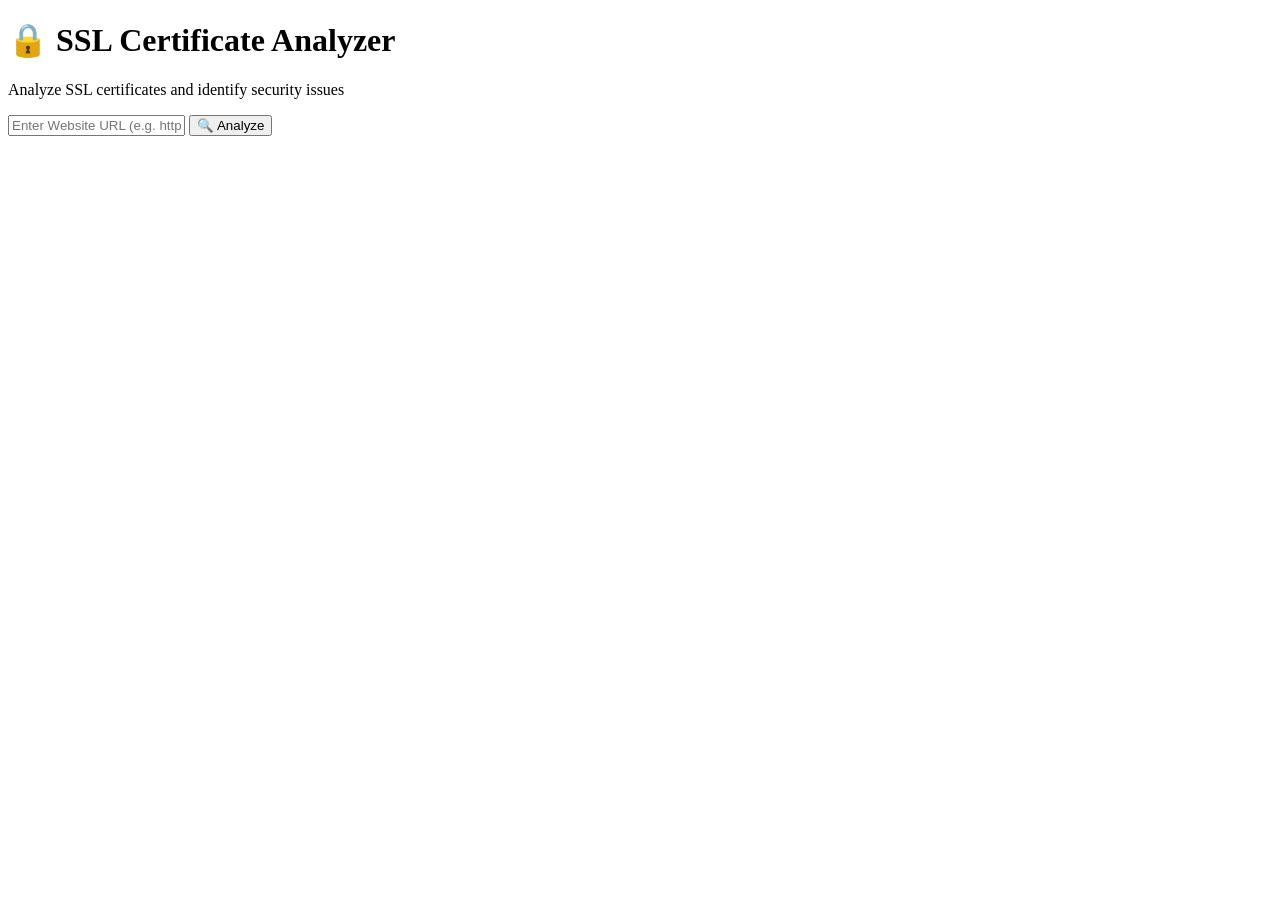
<file: src/main/resources/templates/index.html>
<!DOCTYPE html>
<html lang="en" xmlns:th="http://www.thymeleaf.org">
<head>
    <meta charset="UTF-8">
    <title>SSL Certificate Analyzer</title>
    <link rel="stylesheet" th:href="@{/style.css}">
</head>
<body>
<div class="container">
    <h1>🔒 SSL Certificate Analyzer</h1>
    <p class="subtitle">Analyze SSL certificates and identify security issues</p>

    <form th:action="@{/analyze}" method="post">
        <input type="text" name="hostname" placeholder="Enter Website URL (e.g. https://www.youtube.com)" required>
        <button type="submit">🔍 Analyze</button>
    </form>
</div>
</body>
</html>
</file>
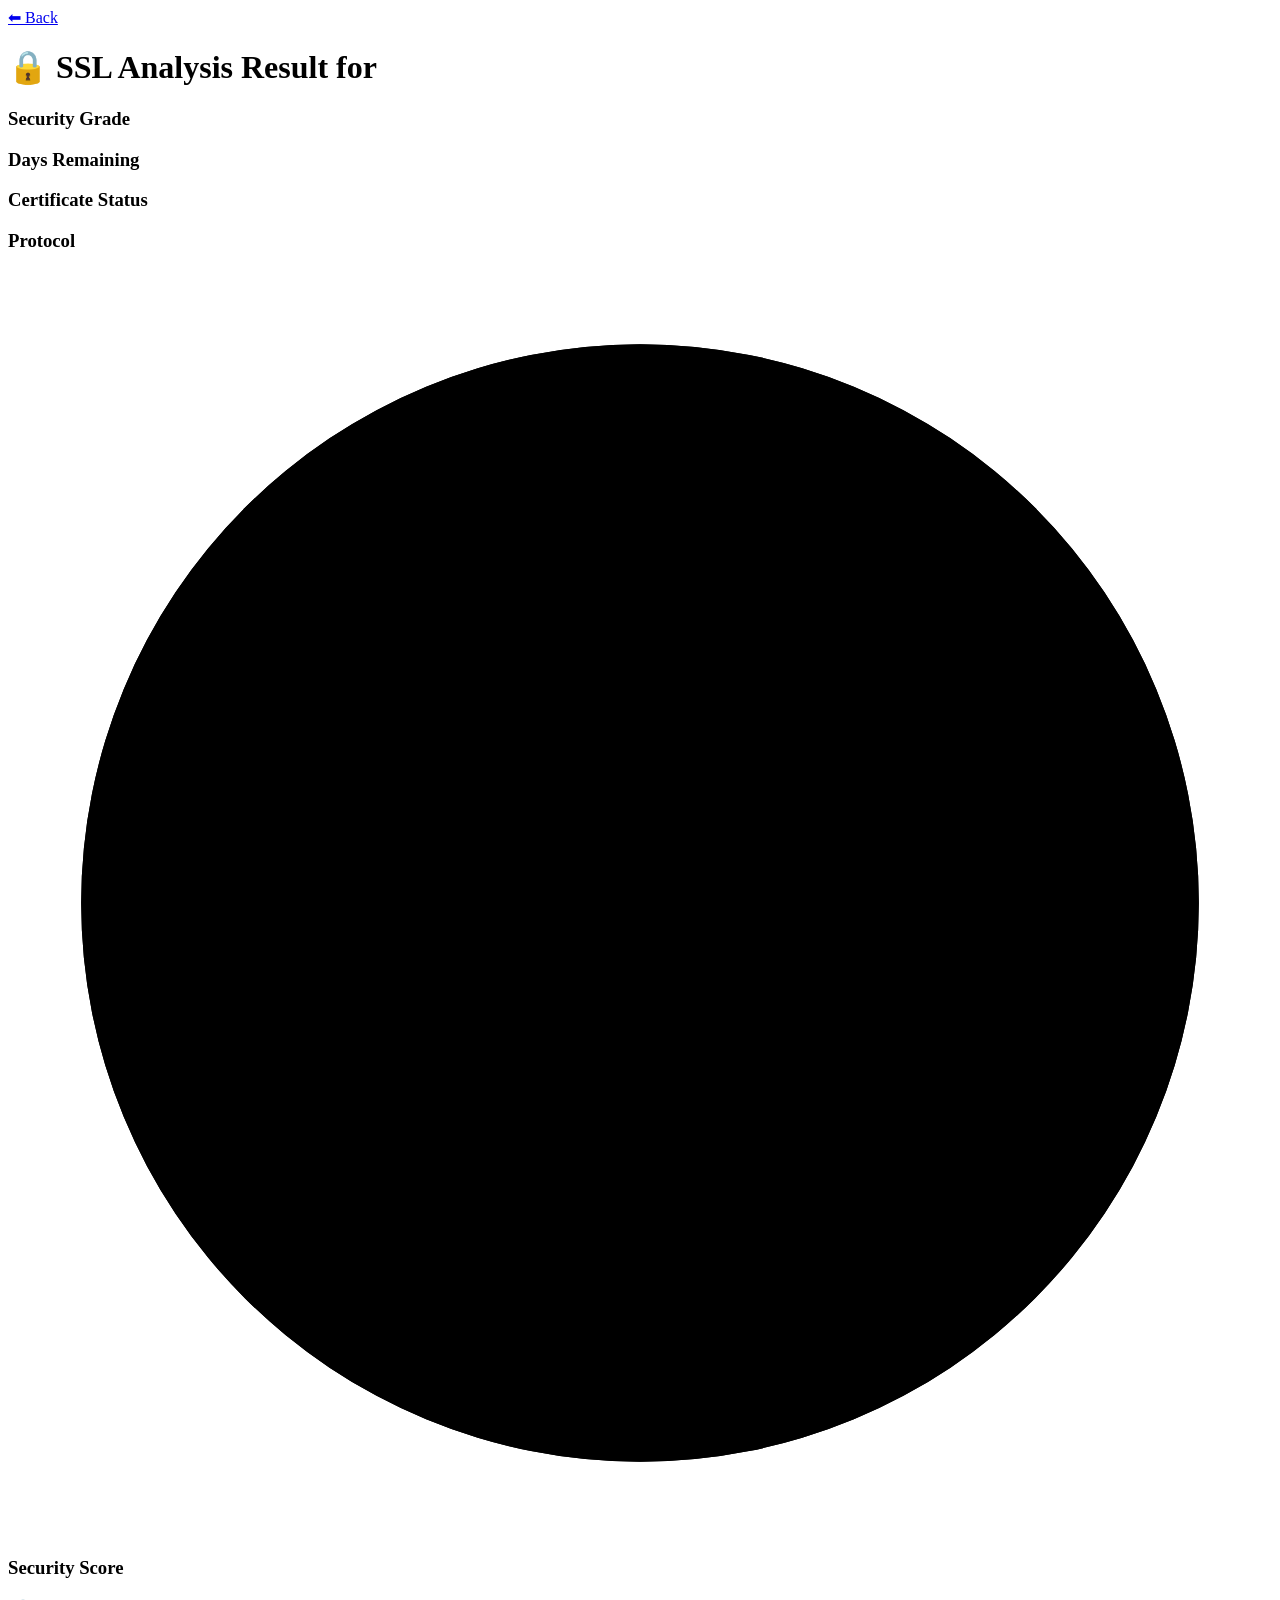
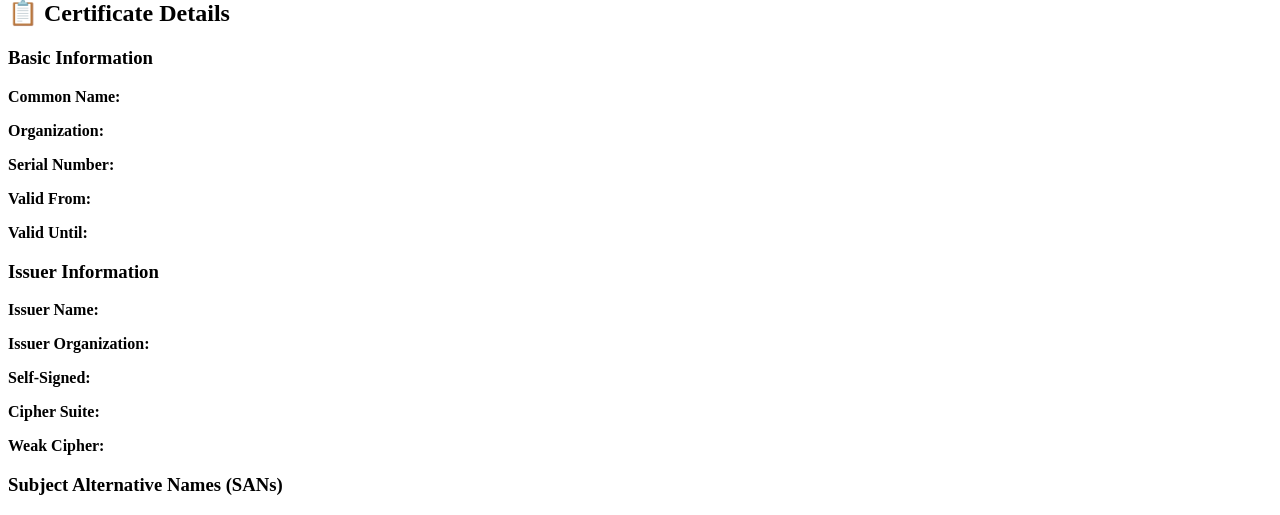
<file: src/main/resources/templates/result.html>
<!DOCTYPE html>
<html lang="en" xmlns:th="http://www.thymeleaf.org">
<head>
    <meta charset="UTF-8">
    <title>SSL Analysis Result</title>
    <link rel="stylesheet" th:href="@{/style.css}">
</head>
<body>
<div class="result-container">
    <a href="/" class="back-btn">⬅ Back</a>
    <h1>🔒 SSL Analysis Result for <span th:text="${hostname}"></span></h1>

    <div class="summary-cards">
        <div class="card"><h3>Security Grade</h3><p th:text="${result.securityGrade}"></p></div>
        <div class="card"><h3>Days Remaining</h3><p th:text="${result.daysRemaining}"></p></div>
        <div class="card"><h3>Certificate Status</h3><p th:text="${result.certificateStatus}"></p></div>
        <div class="card"><h3>Protocol</h3><p th:text="${result.protocol}"></p></div>
    </div>

    <div class="gauge-section">
        <svg viewBox="0 0 36 36" class="gauge">
            <path class="gauge-bg"
                  d="M18 2.0845
               a 15.9155 15.9155 0 0 1 0 31.831
               a 15.9155 15.9155 0 0 1 0 -31.831"/>
            <path class="gauge-progress"
                  th:attr="stroke-dasharray=${result.securityScore + ',100'}"
                  d="M18 2.0845
               a 15.9155 15.9155 0 0 1 0 31.831
               a 15.9155 15.9155 0 0 1 0 -31.831"/>
        </svg>
        <div class="gauge-text" th:text="${result.securityScore + '%'}"></div>
        <h3>Security Score</h3>
    </div>

    <section class="details">
        <h2>📋 Certificate Details</h2>

        <h3>Basic Information</h3>
        <p><b>Common Name:</b> <span th:text="${result.commonName}"></span></p>
        <p><b>Organization:</b> <span th:text="${result.organization}"></span></p>
        <p><b>Serial Number:</b> <span th:text="${result.serialNumber}"></span></p>
        <p><b>Valid From:</b> <span th:text="${result.validFrom}"></span></p>
        <p><b>Valid Until:</b> <span th:text="${result.validUntil}"></span></p>

        <h3>Issuer Information</h3>
        <p><b>Issuer Name:</b> <span th:text="${result.issuerName}"></span></p>
        <p><b>Issuer Organization:</b> <span th:text="${result.issuerOrganization}"></span></p>
        <p><b>Self-Signed:</b> <span th:text="${result.selfSigned}"></span></p>
        <p><b>Cipher Suite:</b> <span th:text="${result.cipherSuite}"></span></p>
        <p><b>Weak Cipher:</b> <span th:text="${result.weakCipher}"></span></p>

        <h3>Subject Alternative Names (SANs)</h3>
        <p><span th:text="${result.sans}"></span></p>
    </section>
</div>
</body>
</html>
</file>
